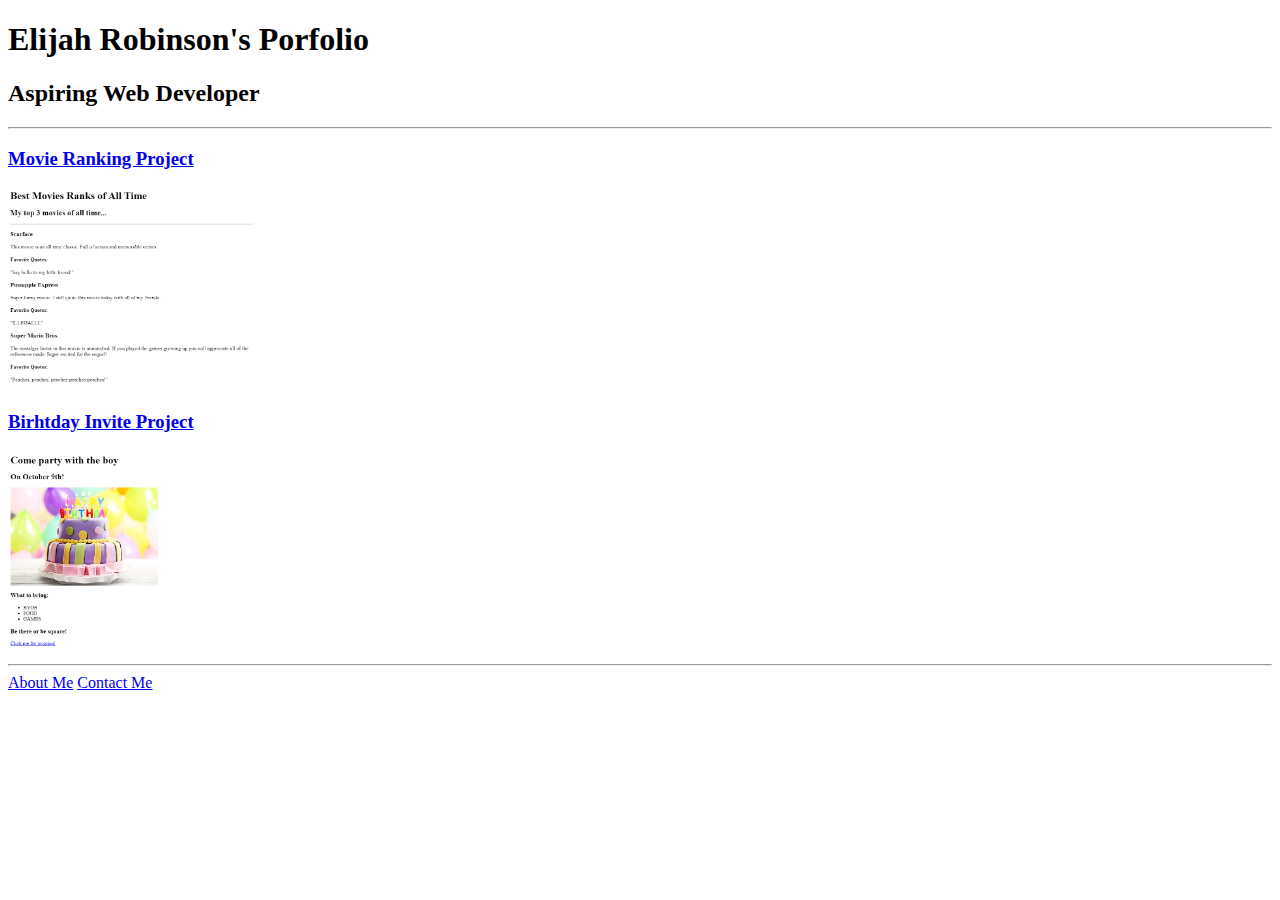
<file: index.html>
<!DOCTYPE html>
<html lang="en">
<head>
    <meta charset="UTF-8">
    <meta name="viewport" content="width=device-width, initial-scale=1.0">
    <title>My Porfolio</title>
</head>
    <body>
        <H1>Elijah Robinson's Porfolio</H1>
        <H2>Aspiring Web Developer</h2>
        <hr />
        <H3><a href="../public/movie-ranking.html">Movie Ranking Project</a></H3>
        <img src="../assets/images/Movie_Ranking.png" height="200" alt="Movie Ranking Project preview"/>
        <H3><a href="../public/birthday-invite.html">Birhtday Invite Project</a></H3>
        <img src="../assets/images/Lituation.png" height="200" alt="Birhtday Invite Project preview"/>
        <hr />
        <a href="./public/about.html">About Me</a>
        <a href="./public/contact.html">Contact Me</a>
   </body>
</html>
</file>
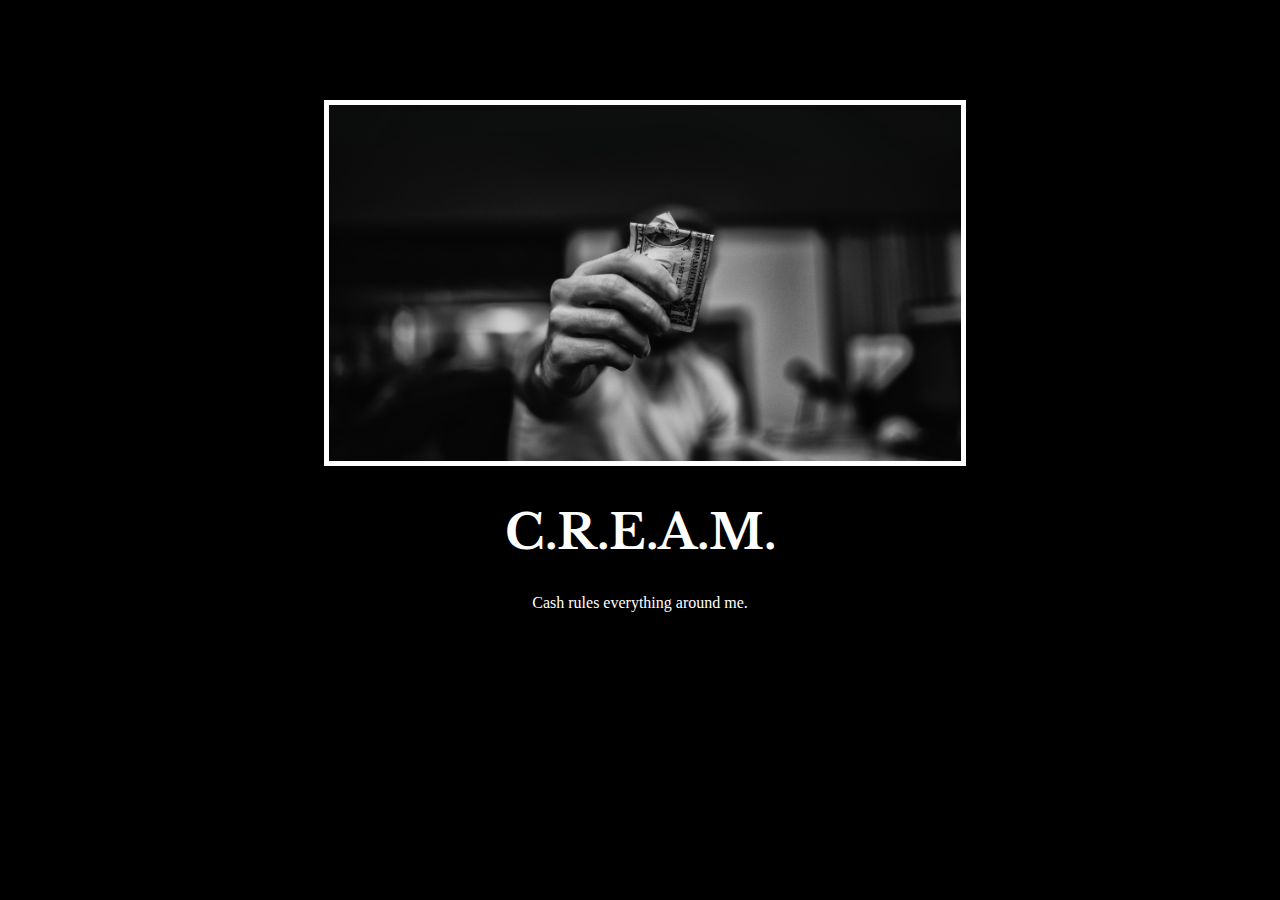
<file: public/CREAM.html>
<!-- 
  TODO: Create a motivational post website.
Style it how ever you like. 
Look at the goal image for inspiration.
But it must have the following features:
1. The main h1 text should be using the Regular Libre Baskerville Font from Google Fonts:
  https://fonts.google.com/specimen/Libre+Baskerville
2. The text should be white and background black.
3. Add your own image into the images folder inside assets. It should have a 5px white border.
4. The text should be center aligned.
5. Create a div to contain the h1, p and img elements. Adjust the margins so that the image and text are centered on the page. 
  Hint: You horizontally center a div by giving it a width of 50% and a margin-left of 25%.
  Hint: Set the image to have a width of 100% so it fills the div. 
6. Read about the text-transform property on MDN docs to make the h1 uppercase with CSS.
  https://developer.mozilla.org/en-US/docs/Web/CSS/text-transform 
-->
<!DOCTYPE html>
<html lang="en">
<head>
  <meta charset="UTF-8">
  <meta name="viewport" content="width=device-width, initial-scale=1.0">
  <title>Project</title>
<link rel="stylesheet" href="./cream.css">
<link rel="preconnect" href="https://fonts.googleapis.com">
<link rel="preconnect" href="https://fonts.gstatic.com" crossorigin>
<link href="https://fonts.googleapis.com/css2?family=Libre+Baskerville&display=swap" rel="stylesheet">

</head>
<body>

  <div class="meme">
  <img class="picture" src="../assets/images/lucas-favre-MNXaW_ABlZY-unsplash.jpg" alt="cash moneyyy" />
  <h1>C.R.E.A.M.</h1>
  <p>Cash rules everything around me.</p>
  </div>

</body>
</html>
</file>
<file: public/cream.css>
html{
    background-color: black;
}
h1{
    font-family: 'Libre Baskerville', serif;
    text-transform: uppercase;
    font-size: 3rem;
}
.meme{
    width: 50%;
    margin-left: 25%;
    margin-top: 100px;
    text-align: center;
    color: white;
}
.picture{
    height: 50%;
    width: 100%;
    border:5px solid white;
}
</file>
